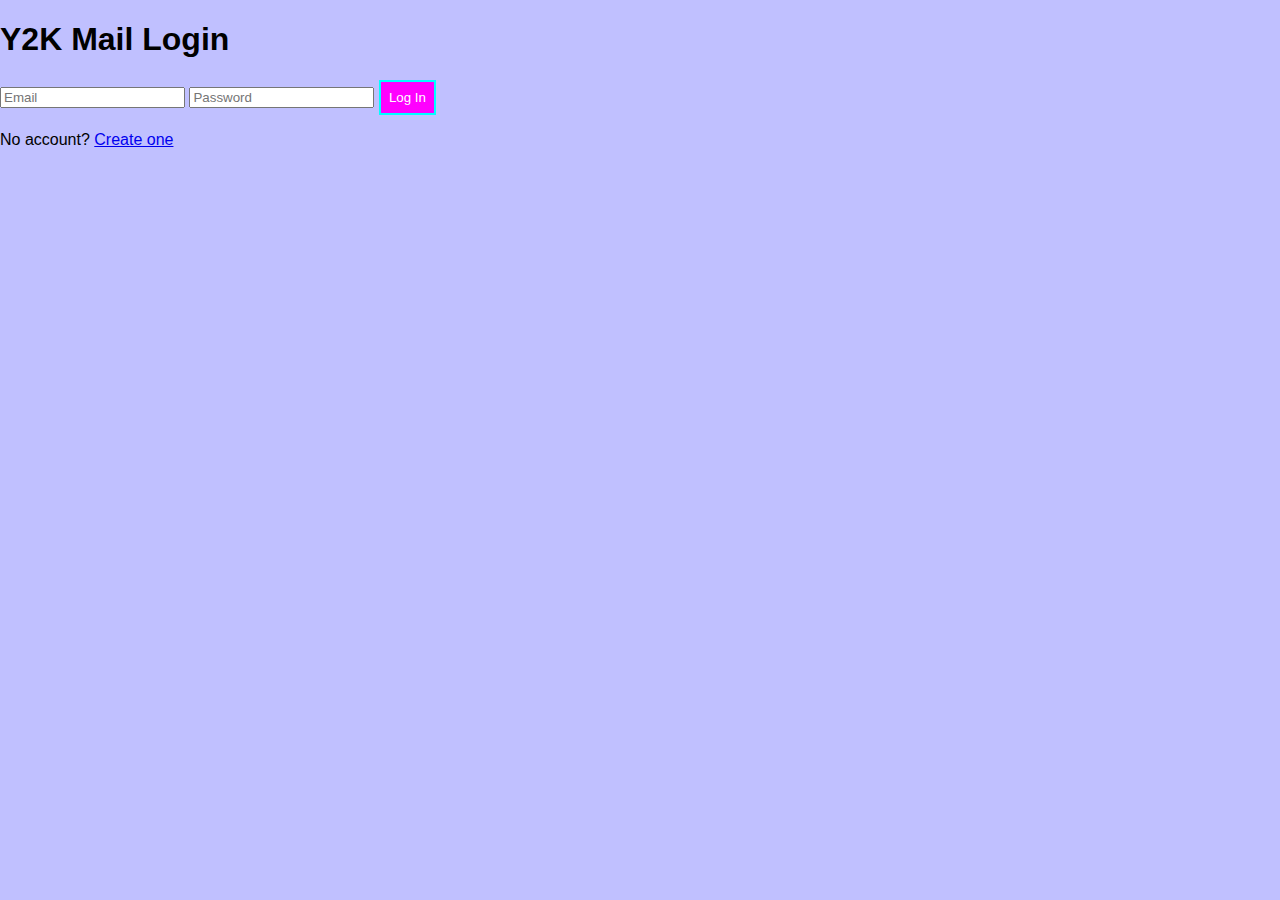
<file: index.html>
<!DOCTYPE html>
<html>
<head>
<title>Login - Y2K Mail</title>
<link rel="stylesheet" href="style.css">
</head>
<body>

<h1>Y2K Mail Login</h1>

<div class="login-container">
<input id="loginEmail" type="text" placeholder="Email">
<input id="loginPassword" type="password" placeholder="Password">
<button id="loginBtn">Log In</button>
<p>No account? <a href="create.html">Create one</a></p>
</file>
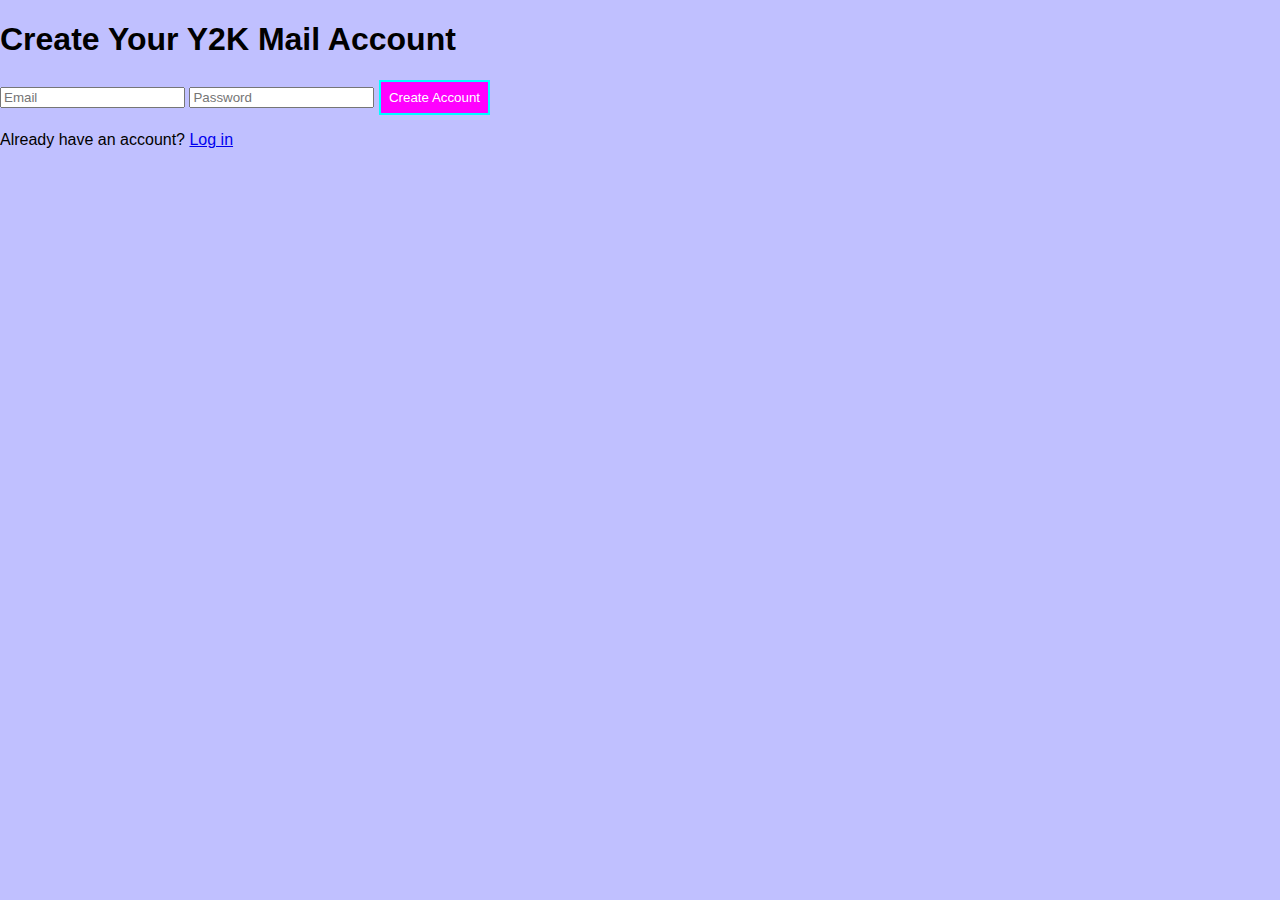
<file: create.html>
<!DOCTYPE html>
<html>
<head>
<title>Create Account - Y2K Mail</title>
<link rel="stylesheet" href="style.css">
</head>
<body>

<h1>Create Your Y2K Mail Account</h1>

<div class="login-container">
<input id="newEmail" type="text" placeholder="Email">
<input id="newPassword" type="password" placeholder="Password">
<button id="createBtn">Create Account</button>
<p>Already have an account? <a href="index.html">Log in</a></p>
</div>

<script src="script.js"></script>
</body>
</html>
</file>
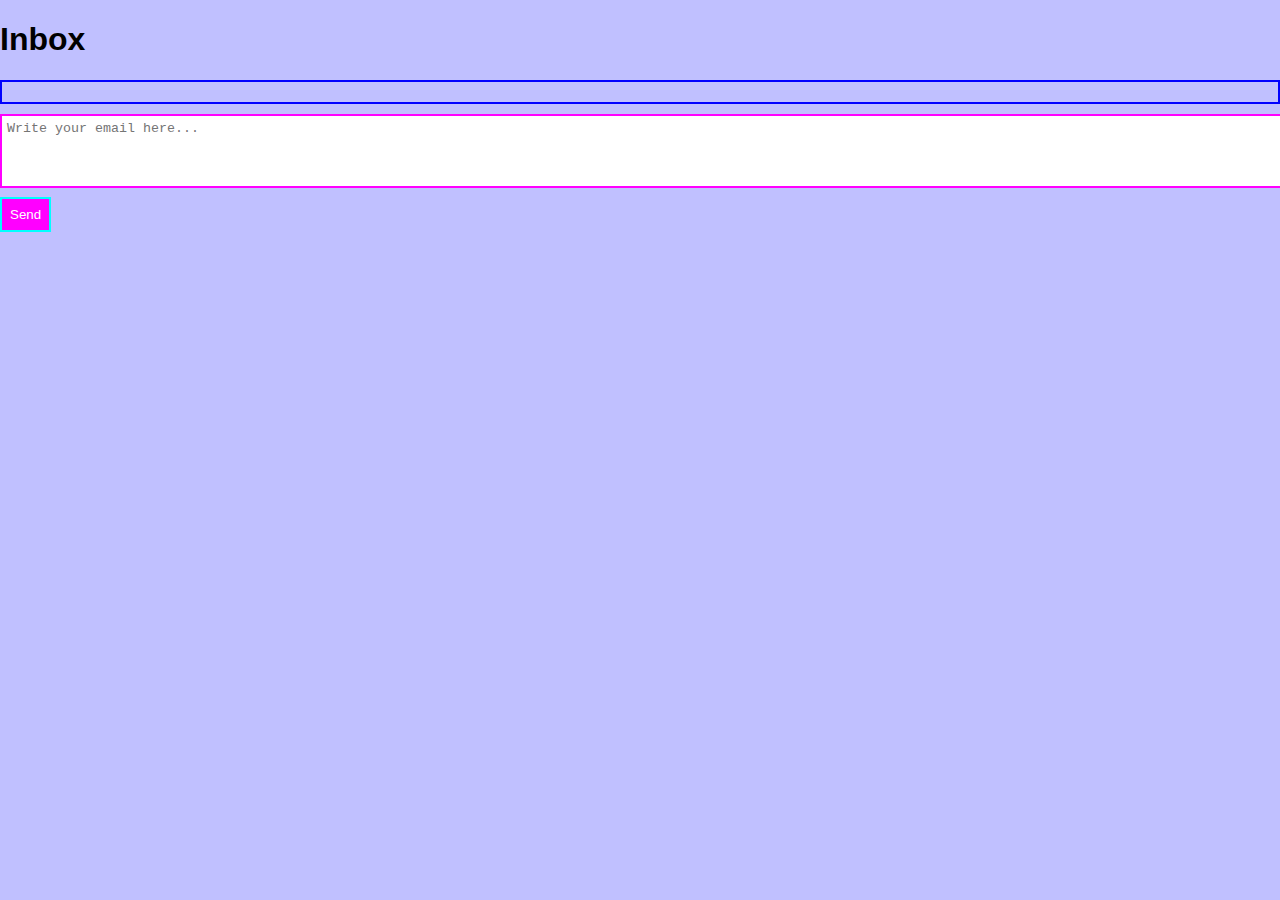
<file: inbox.html>
<!DOCTYPE html>
<html lang="en">
<head>
<meta charset="UTF-8">
<meta name="viewport" content="width=device-width, initial-scale=1.0">
<link rel="stylesheet" href="style.css">
<title>Inbox</title>
</head>
<body>
<h1>Inbox</h1>

<div id="emails">
<!-- Emails will be added here by script.js -->
</div>

<textarea id="compose" placeholder="Write your email here..."></textarea>
<button id="sendBtn">Send</button>

<script src="script.js"></script>
</body>
</html>
</file>
<file: style.css>
body {
font-family: Arial, sans-serif;
background-color: #c0c0ff;
margin: 0;
}

.gmail-container {
display: flex;
height: 100vh;
}

/* Sidebar */
.sidebar {
width: 250px;
background-color: #ececff;
border-right: 2px solid #ff00ff;
padding: 10px;
overflow-y: auto;
}

.sidebar h2 {
text-align: center;
}

/* Messages list */
#message-list div {
padding: 8px;
border-bottom: 1px solid #ff00ff;
cursor: pointer;
}

/* Message panel */
.message-panel {
flex: 1;
display: flex;
flex-direction: column;
padding: 10px;
background-color: #fff;
}

#emails {
flex: 1;
overflow-y: auto;
border: 2px solid #0000ff;
padding: 10px;
margin-bottom: 10px;
}

textarea {
width: 100%;
height: 60px;
margin-bottom: 5px;
border: 2px solid #ff00ff;
padding: 5px;
}

button {
padding: 8px;
background-color: #ff00ff;
color: white;
border: 2px solid #00ffff;
cursor: pointer;
}
</file>
